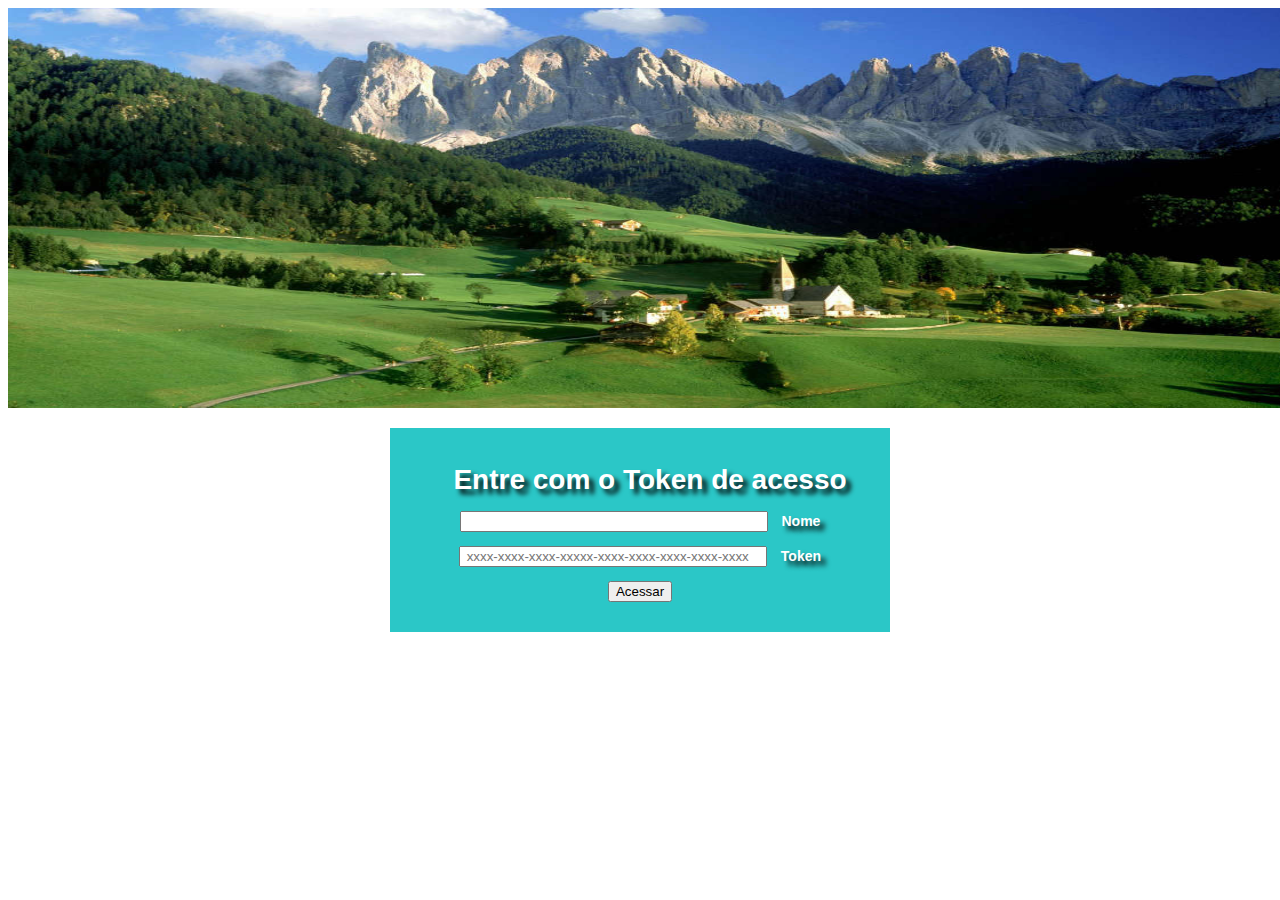
<file: vscexemplo/cadastro_cliente/index.html>
<!DOCTYPE html>
<html lang="en">

<head>
    <meta charset="UTF-8">
    <meta name="viewport" content="width=device-width, initial-scale=1.0">
    <meta http-equiv="X-UA-Compatible" content="ie=edge">
    <link rel="stylesheet" type="text/css" media="screen" href="style.css" />
    <script src="scripts.js"></script>

    <title>Iniciar</title>
</head>

<body>


    <div align="center">

        <script type="text/javascript">

            $(document).ready(function () {
                $("#sorte").hide();
            });


            function slide1() {
                document.getElementById('slide').src = "foto.jpg";
                setTimeout("slide2()", 3000)
            }

            function slide2() {
                document.getElementById('slide').src = "foto2.jpg";
                setTimeout("slide3()", 3000)
            }

            function slide3() {
                document.getElementById('slide').src = "foto3.jpg";
                setTimeout("slide1()", 3000)
            }

        </script>

        <body onLoad="slide1()">
            <img id="slide" alt="Montanhas" width="1280" height="400">
        </body>

        <p>
            <form name="formulario" action="connect.php" method="POST">
                <div>
                    <br>
                    <h1> Entre com o Token de acesso </h1>

                    <p class="Nome">
                        <input style="width:300px" type="text" id="nomeid" placeholder="" required="required" name="nomeCliente" />
                        <label for="nome">Nome</label>
                    </p>

                    <p class="token">
                        <input style="width:300px" type="text" id="idtoken" placeholder=" xxxx-xxxx-xxxx-xxxxx-xxxx-xxxx-xxxx-xxxx-xxxx" name="token"
                        />
                        <label for="token">Token</label>
                    </p>
                    <p classs botao>

                        <p class "botao">
                            <input type="submit" value="Acessar" id="botaid" name="Enviar" />
                        </p>
                        <br>
                </div>
            </form>

            <p id="demo"></p>
            </p>



</body>

</html>
</file>
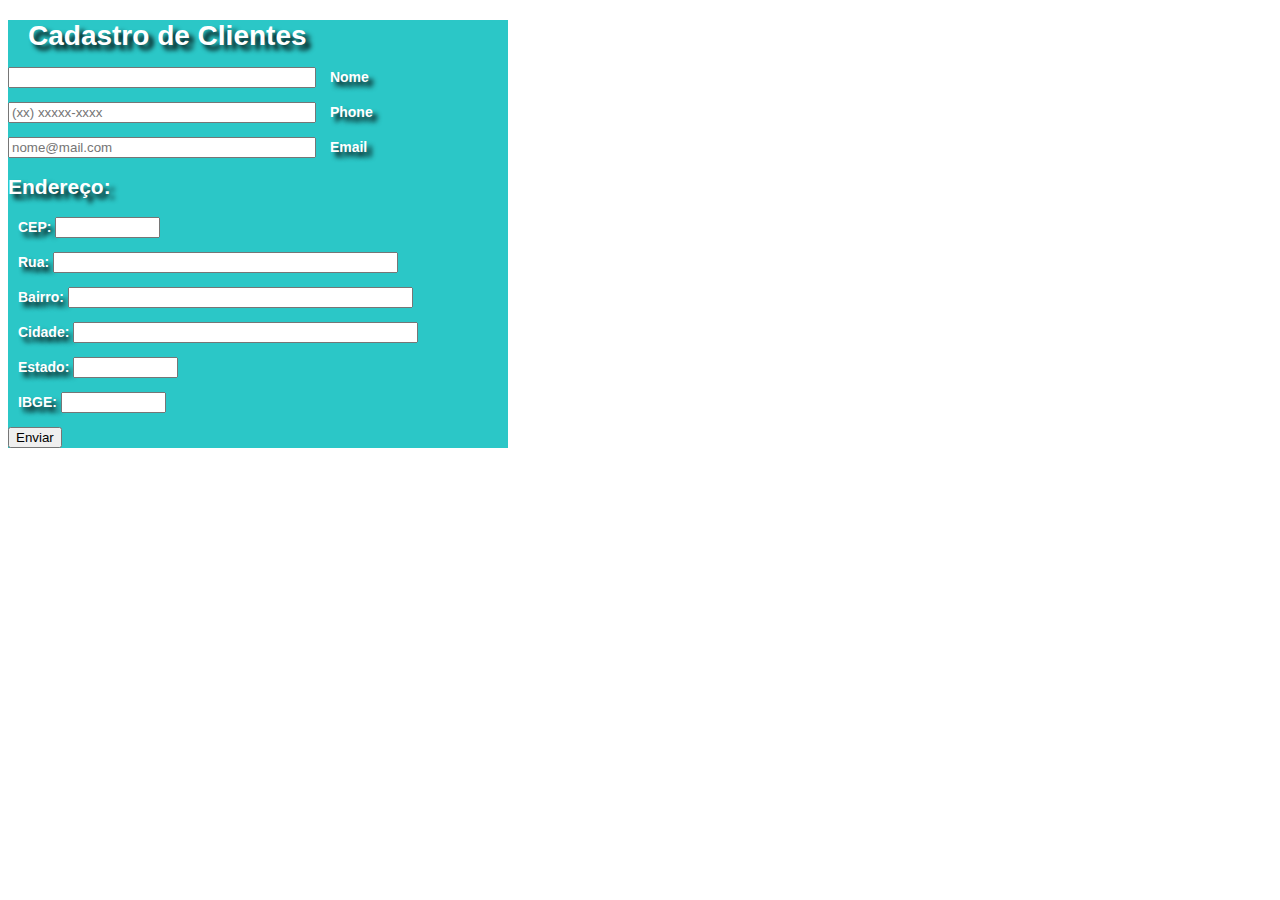
<file: vscexemplo/cadastro_cliente/cadtela.html>
<!DOCTYPE html>
<html>

<head>
    <meta charset="utf-8" />
    <meta http-equiv="X-UA-Compatible" content="IE=edge">
    <title>Cadastro Cliente</title>
    <meta name="viewport" content="width=device-width, initial-scale=1">
    <link rel="stylesheet" type="text/css" media="screen" href="style.css" />
    <script src="scripts.js"></script>
</head>

<body>

    <!-- Formulario -->

    <form name="formulario" action="cadastro.php" method="POST">
        <div>
            <h1> Cadastro de Clientes </h1>

            <p class="nome">
                <input style="width:300px" type="text" id="nomeid" placeholder="" required="required" name="nomeCliente" />
                <label for="nome">Nome</label>
            </p>

            <p class="phone">
                <input style="width:300px" type="text" id="phoneid" placeholder="(xx) xxxxx-xxxx" name="phone" />
                <label for="phone">Phone</label>
            </p>

            <p class "email">
                <input style="width:300px" type="email" id="emailid" placeholder="nome@mail.com" name="email" />
                <label for="email">Email</label>
            </p>
        </div>
         <div>
            <!-- Inicio do formulario do endereço -->
            <form method="get" action=".">
                 <h2>Endereço:</h2>
                <p>
                    <label>CEP:
                        <input name="cep" method="get" action="." type="text" id="cep" value="" size="10" maxlength="9" onblur="pesquisacep(this.value);"
                        /></label><br />
                </p>

                <label>Rua:
                    <input name="rua" type="text" id="rua" size="40" /></label><br />
                <p>

                    <label>Bairro:
                        <input name="bairro" type="text" id="bairro" size="40" /></label><br />
                </p>
                <p>
                    <label>Cidade:
                        <input name="cidade" type="text" id="cidade" size="40" /></label><br />

                </p>
                <p>
                    <label>Estado:
                        <input name="uf" type="text" id="uf" size="10" /></label><br />

                </p>
                <p>
                    <label>IBGE:
                        <input name="ibge" type="text" id="ibge" size="10" /></label><br />

                </p>
                <p class "botao">
                    <input type="submit" value="Enviar" id="botaid"  name="Enviar" />
                </p>
            </form>

        </div>

</form>



</body>

</html>
</file>
<file: vscexemplo/cadastro_cliente/style.css>
h1 {
    margin-top: 20px;
    margin-bottom: 15px;
    margin-left: 20px;
    color: white;
    text-shadow: 5px 5px 5px black;
}

form {
    font-family: Verdana,Tahoma,sans-serif;
    font-size: 14px;
    background-color: rgba(5, 189, 189, 0.849);
    max-width: 500px;
    margin-bottom: 20px;
    size: 1000px;
      
}
form label {
    margin-left: 10px;
    color: white;
    font-weight: bold;
    text-shadow: 5px 5px 5px black;
}
h2{
    color:white;
    text-shadow: 5px 5px 5px black;
}
</file>
